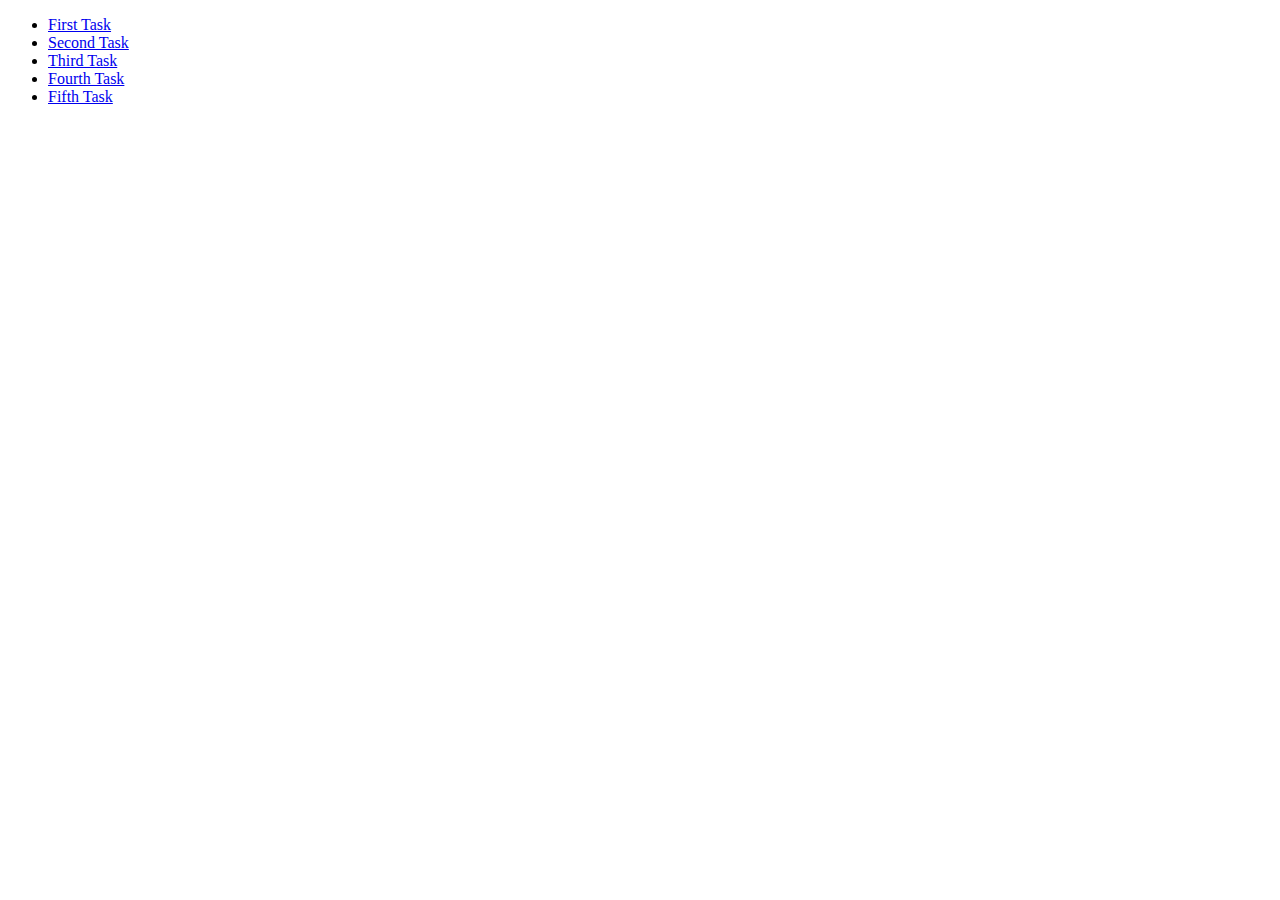
<file: 27.06.2025/index.html>
<!DOCTYPE html>
<html lang="en">
<head>
 <meta charset="UTF-8">
 <meta name="viewport" content="width=device-width, initial-scale=1.0">
 <title>Document</title>
</head>
<body>
 <ul>
  <li><a href="First Task/index.html" target="_blank">
  First Task
</a></li>
  <li><a href="Second Task/index.html" target="_blank">
 Second Task
</a></li>
  <li><a href="Third Task/index.html" target="_blank">
 Third Task
</a></li>
  <li><a href="Fourth Task/index.html" target="_blank">
 Fourth Task
</a></li>
  <li><a href="Fifth Task/index.html" target="_blank"> 
 Fifth Task
</a></li>
 </ul>




</body>
</html>
</file>
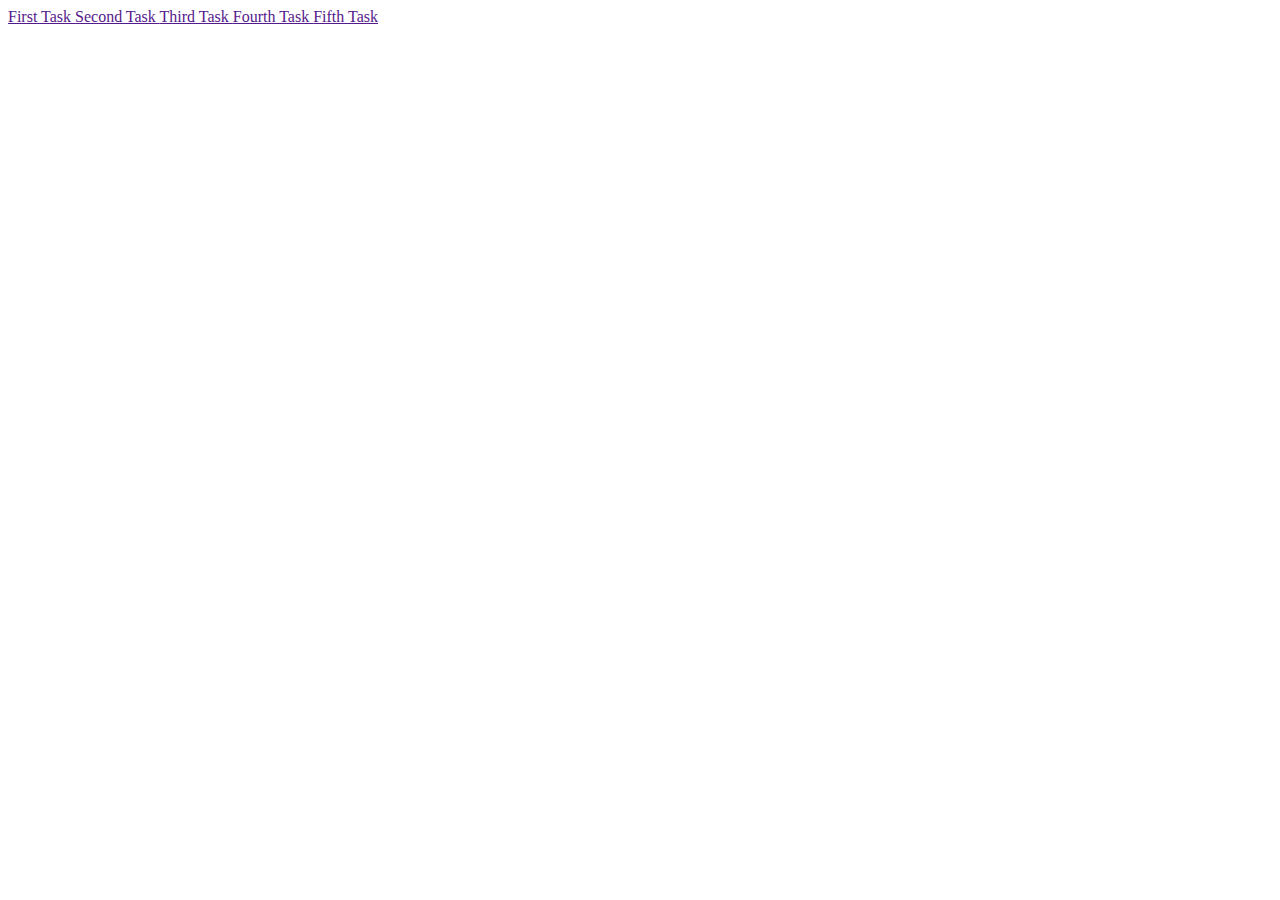
<file: Intro/index.html>
<!DOCTYPE html>
<html lang="en">
<head>
 <meta charset="UTF-8">
 <meta name="viewport" content="width=device-width, initial-scale=1.0">
 <title>Document</title>
</head>
<body>
 <a href="">
  First Task
</a>
<a href="">
 Second Task
</a>
<a href="">
 Third Task
</a>
<a href="">
 Fourth Task
</a>
<a href=""> 
 Fifth Task
</a>
</body>
</html>
</file>
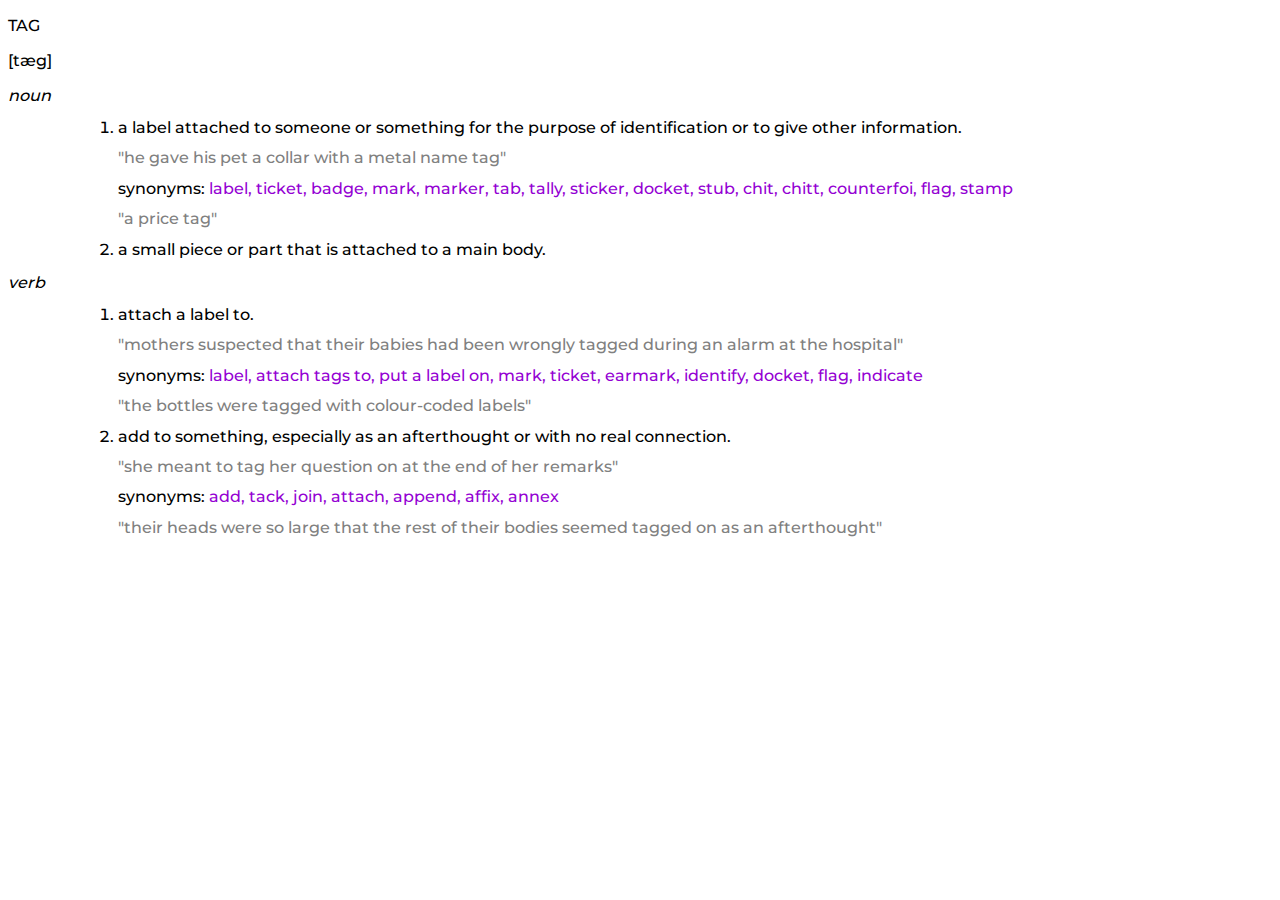
<file: 27.06.2025/Fifth Task/index.html>
<!DOCTYPE html>
<html lang="en">

<head>
    <meta charset="UTF-8">
    <meta name="viewport" content="width=device-width, initial-scale=1.0">
    <title>Fifth Task</title>
    <link rel="stylesheet" href="main.css">
</head>

<body>
    <p>Tag</p>
    <p>[tæg]</p>
    <p><i>noun</i></p>
    <ol>
        <li>
            a label attached to someone or something for the purpose of identification or to give other information.
            <p class="grey-txt">
                "he gave his pet a collar with a metal name tag"
            </p>
            <p>
                synonyms: <span class="violet-txt">
                    label, ticket, badge, mark, marker, tab, tally, sticker, docket, stub, chit, chitt,
                counterfoi, flag, stamp
                </span>
                </p>
                <p class="grey-txt">"a price tag"</p>
                
                
                
            
        </li>
        <li>
            a small piece or part that is attached to a main body.
        </li>
    </ol>
    <p><i>verb</i></p>
    <ol>
        <li>
            attach a label to.
            <p class="grey-txt">
                "mothers suspected that their babies had been wrongly tagged during an alarm at the hospital"
            </p>
            <p>
                synonyms: <span class="violet-txt">label, attach tags to, put a label on, mark, ticket, earmark, identify, docket, flag, indicate</span>
            </p>
            <p class="grey-txt">
                "the bottles were tagged with colour-coded labels"
            </p>
        </li>
        <li>
            add to something, especially as an afterthought or with no real connection.
            <p class="grey-txt">
                "she meant to tag her question on at the end of her remarks"
            </p>
            <p>
                synonyms: <span class="violet-txt">add, tack, join, attach, append, affix, annex</span>
            </p>
            <p class="grey-txt">
                "their heads were so large that the rest of their bodies seemed tagged on as an afterthought"
            </p>
        </li>
    </ol>
</body>

</html>
</file>
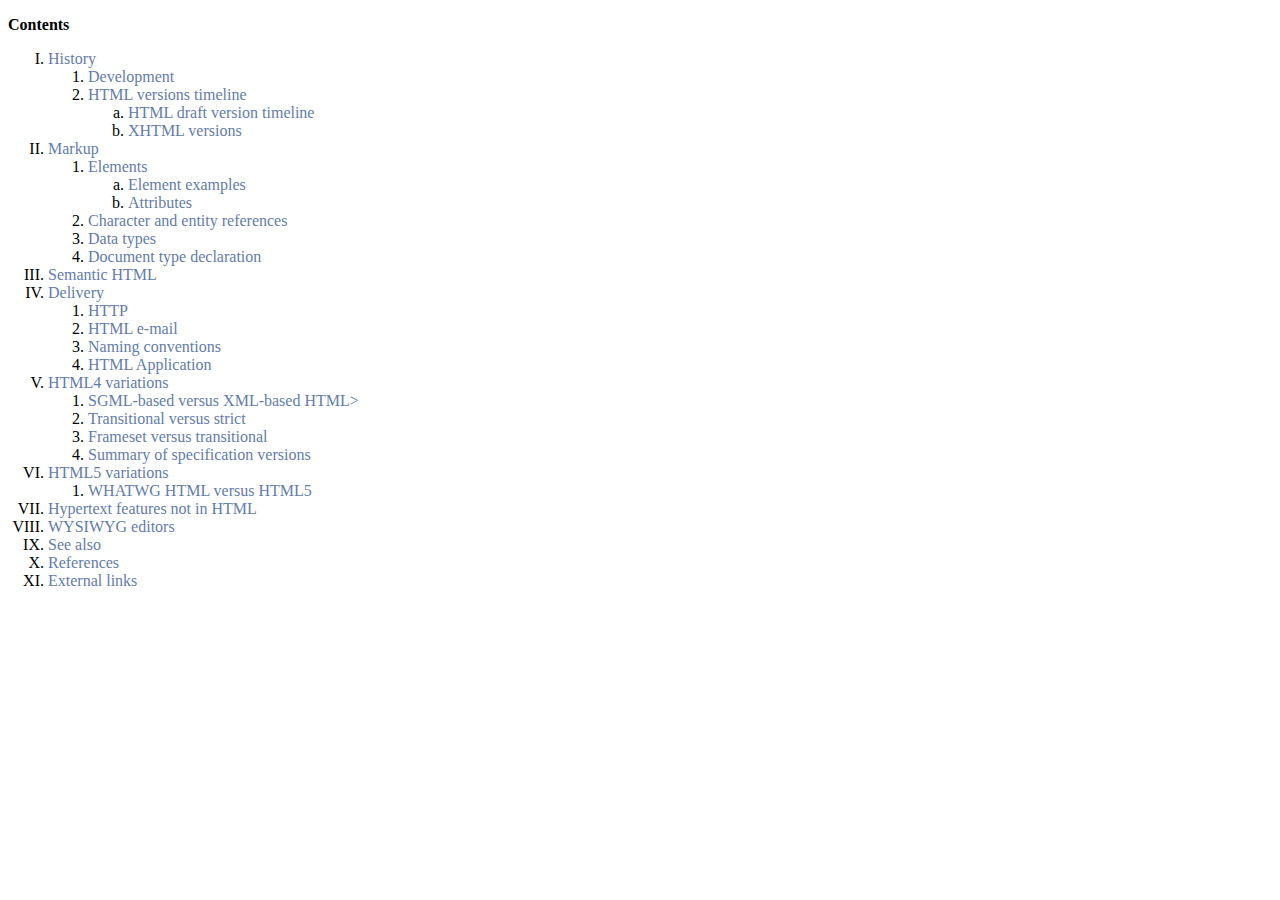
<file: 27.06.2025/First Task/index.html>
<!DOCTYPE html>
<html lang="en">
<head>
 <meta charset="UTF-8">
 <meta name="viewport" content="width=device-width, initial-scale=1.0">
 <title>First Task</title>
 <link rel="stylesheet" href="main.css">
</head>
<body>
 <p>Contents</p>
 <ol type="I">
  <li><span>History</span>
   <ol type="1">
    <li><span>Development</span></li>
    <li><span>HTML versions timeline</span>
     <ol type="a">
     <li><span>HTML draft version timeline</span></li>
     <li><span>XHTML versions</span></li>
    </ol>
   </li>
   </ol>
  </li>
  <li><span>Markup</span>
   <ol type="1">
   <li><span>Elements</span>
    <ol type="a">
     <li><span>Element examples</span></li>
     <li><span>Attributes</span></li>
    </ol>
    </li>
   <li><span>Character and entity references</span></li>
   <li><span>Data types</span></li>
   <li><span>Document type declaration</span></li>
  </ol>
  </li>
  <li><span>Semantic HTML</span></li>
  <li><span>Delivery</span>
   <ol type="1">
    <li><span>HTTP</span></li>
    <li><span>HTML e-mail</span></li>
    <li><span>Naming conventions</span></li>
    <li><span>HTML Application</span></li>
   </ol>
  </li>
  <li><span>HTML4 variations</span>
   <ol type="1">
    <li><span>SGML-based versus XML-based HTML></span></li>
    <li><span>Transitional versus strict</span></li>
    <li><span>Frameset versus transitional</span></li>
    <li><span>Summary of specification versions</span></li>
   </ol>
  </li>
  <li><span>HTML5 variations</span>
   <ol type="1">
    <li><span>WHATWG HTML versus HTML5</span></li>
   </ol>
  </li>
  <li><span>Hypertext features not in HTML</span></li>
  <li><span>WYSIWYG editors</span></li>
  <li><span>See also</span></li>
  <li><span>References</span></li>
  <li><span>External links</span></li>
 </ol>
</body>
</html>
</file>
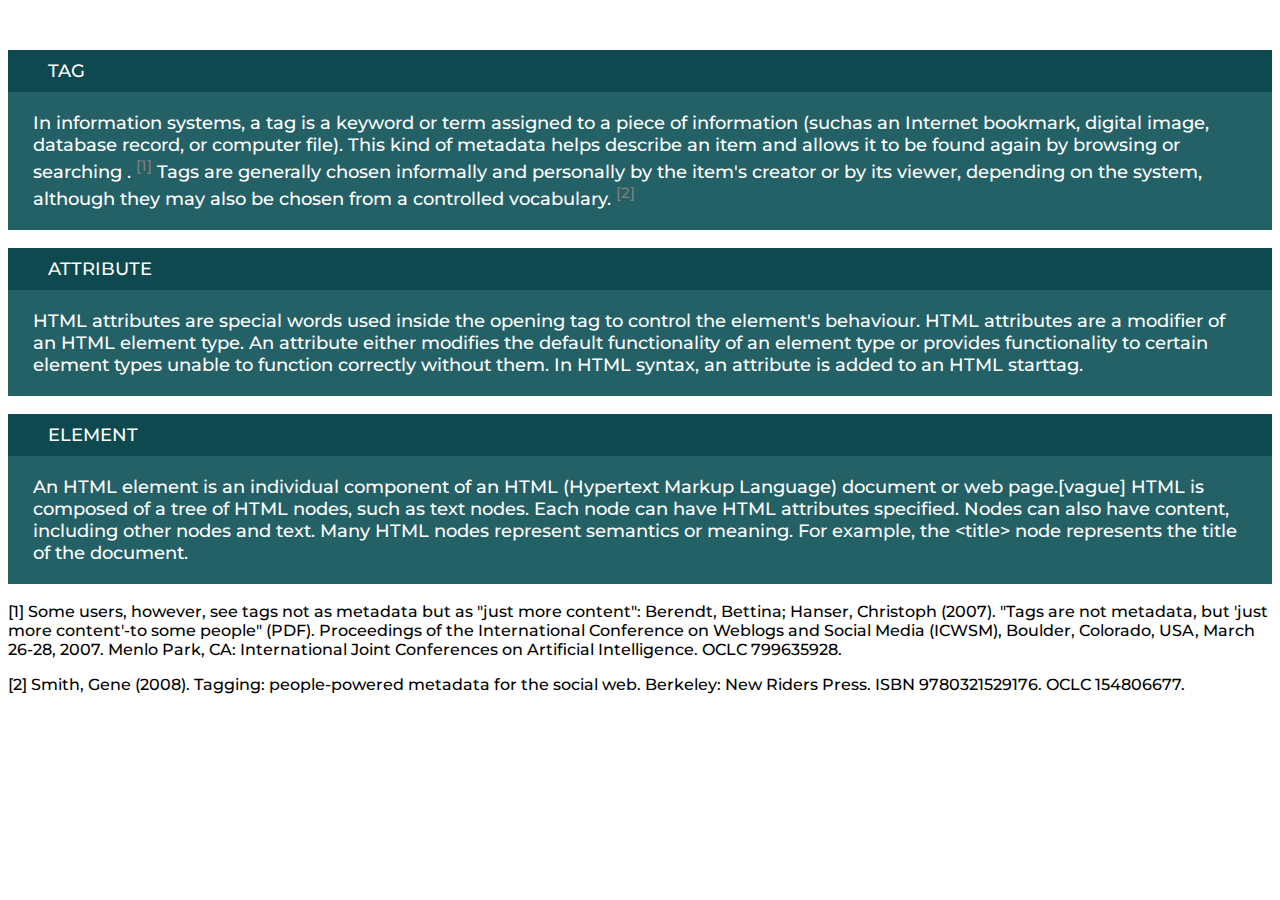
<file: 27.06.2025/Fourth Task/index.html>
<!DOCTYPE html>
<html lang="en">
<head>
 <meta charset="UTF-8">
 <meta name="viewport" content="width=device-width, initial-scale=1.0">
 <title>Document</title>
 <link rel="stylesheet" href="main.css">
</head>
<body>
 <ul>
  <li> <p>Tag</p>
   <p class="paragraph">In information systems, a tag is a keyword or term assigned to a piece of information (suchas an Internet bookmark,
   digital
   image, database record, or computer file). This kind of metadata helps describe an item and allows it to be found again
   by
   browsing or searching . <sup>[1]</sup> Tags are generally chosen informally and personally by the item's creator or by its viewer,
   depending on the system, although they may also be chosen from a controlled vocabulary. <sup>[2]</sup> </p></li>
  
  <li> <p>Attribute</p>
   <p class="paragraph">HTML attributes are special words used inside the opening tag to control the element's behaviour. HTML attributes are a
   modifier of an HTML element type. An attribute either modifies the default functionality of an element type or provides
   functionality to certain element types unable to function correctly without them. In HTML syntax, an attribute is added
   to
   an HTML starttag.</p></li>
 
  <li>
   <p>
    Element
   </p>
   <p class="paragraph">An HTML element is an individual component of an HTML (Hypertext Markup Language) document or web page.[vague]
   HTML is composed of a tree of HTML nodes, such as text nodes. Each node can have HTML attributes specified. Nodes can
   also have content, including other nodes and text. Many HTML nodes represent semantics or meaning. For example, the
   &lt;title&gt; node represents the title of the document.</p></li>
  <p>[1] Some users, however, see tags not as metadata but as "just more content": Berendt, Bettina; Hanser, Christoph
  (2007). "Tags are not metadata, but 'just more content'-to
  some people" (PDF). Proceedings of the International Conference on Weblogs and Social Media (ICWSM), Boulder, Colorado,
  USA, March 26-28, 2007. Menlo Park, CA:
  International Joint Conferences on Artificial Intelligence. OCLC 799635928.</p>
  <p>[2] Smith, Gene (2008). Tagging: people-powered metadata for the social web. Berkeley: New Riders Press. ISBN
  9780321529176. OCLC 154806677.</p>
 </ul>
</body>
</html>
</file>
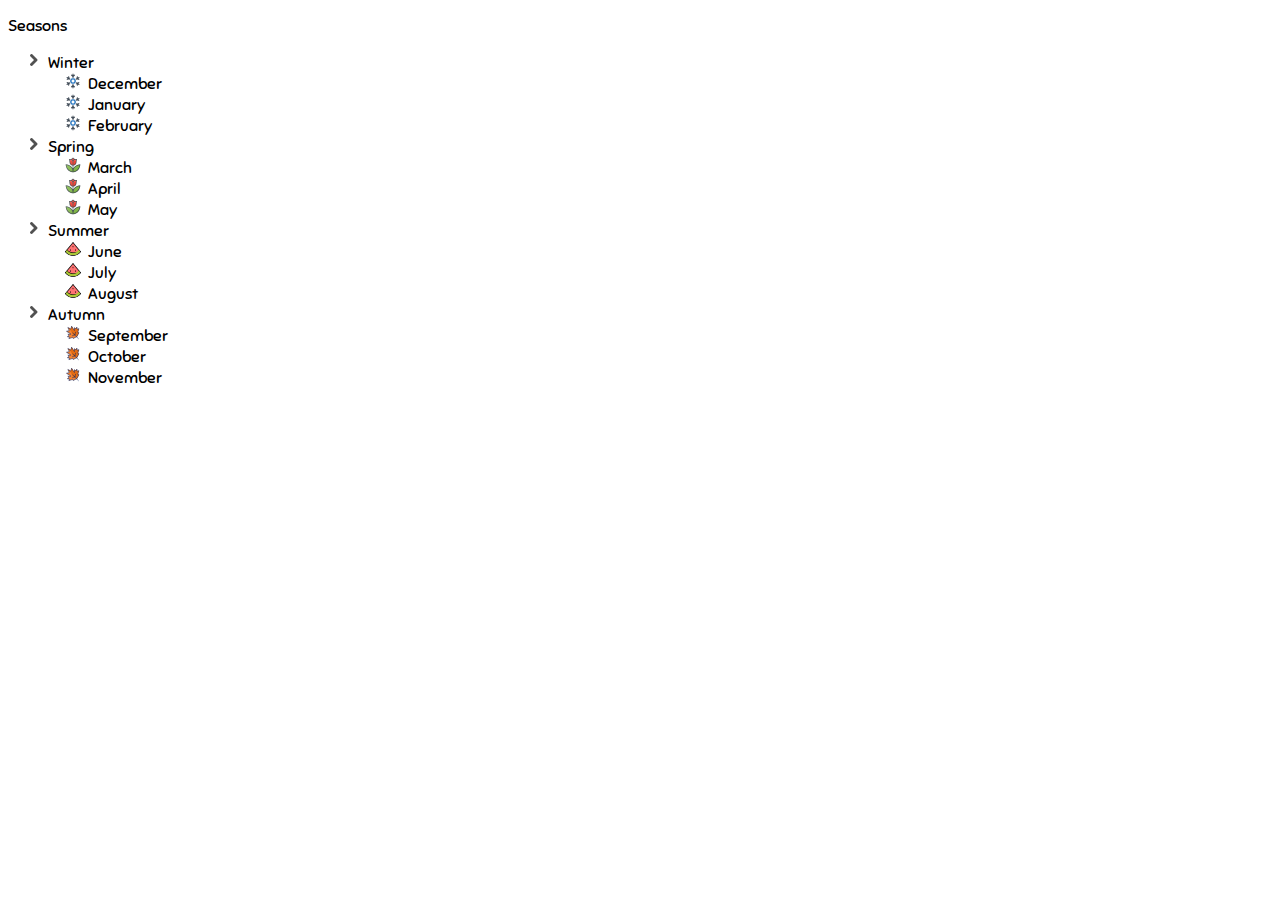
<file: 27.06.2025/Second Task/index.html>
<!DOCTYPE html>
<html lang="en">
<head>
 <meta charset="UTF-8">
 <meta name="viewport" content="width=device-width, initial-scale=1.0">
 <title>Second Task</title>
 <link rel="stylesheet" href="main.css">
 <link rel="preconnect" href="https://fonts.googleapis.com">
 <link rel="preconnect" href="https://fonts.gstatic.com" crossorigin>
 <link href="https://fonts.googleapis.com/css2?family=Sniglet:wght@400;800&display=swap" rel="stylesheet">
</head>
<body>
 <p>Seasons</p>
 <ul>
  <li>Winter
   <ul>
     <li class="winter-icon">December</li>
     <li class="winter-icon">January</li>
     <li class="winter-icon">February</li>
    
    </ul>
  </li>
  <li>Spring
   <ul>
    <li class="spring-icon">March</li>
    <li class="spring-icon">April</li>
    <li class="spring-icon">May</li>
   </ul>
  </li>
  <li >Summer
   <ul>
    <li class="summer-icon">June</li>
    <li class="summer-icon">July</li>
    <li class="summer-icon">August</li>
   </ul>
  </li>
  <li >Autumn
   <ul>
    <li class="autumn-icon">September</li>
    <li class="autumn-icon">October</li>
    <li class="autumn-icon">November</li>
   </ul>
  </li>
 </ul>
</body>
</html>
</file>
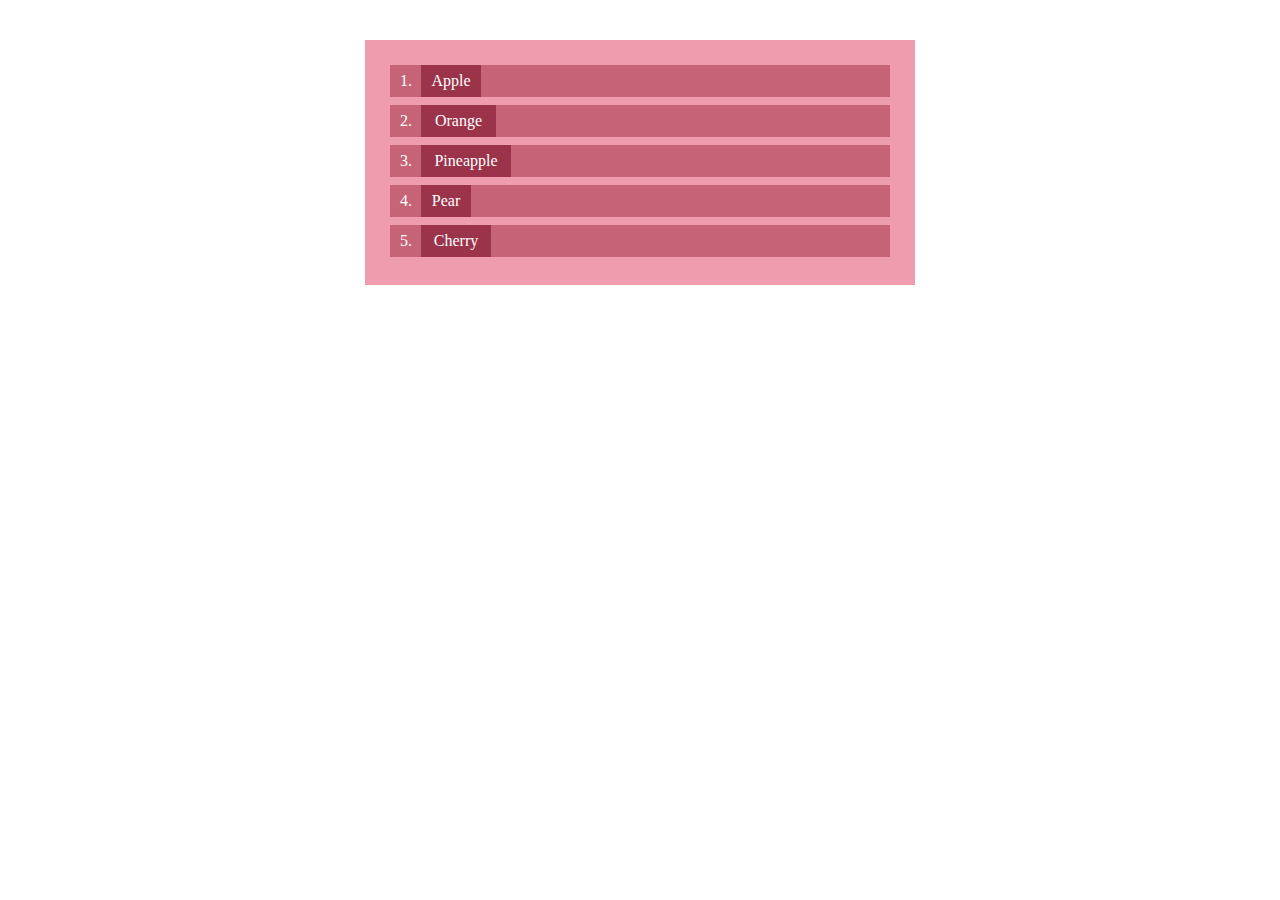
<file: 27.06.2025/Third Task/index.html>
<!DOCTYPE html>
<html lang="en">
<head>
 <meta charset="UTF-8">
 <meta name="viewport" content="width=device-width, initial-scale=1.0">
 <title>Third Task</title>
 <link rel="stylesheet" href="main.css">
</head>
<body>
 <ol>
  <li><p id="apple">Apple</p></li>
  <li><p id="orange">Orange</p></li>
  <li><p id="pineapple">Pineapple</p></li>
  <li><p>Pear</p></li>
  <li><p id="cherry">Cherry</p></li>
  
 </ol>

</body>
</html>
</file>
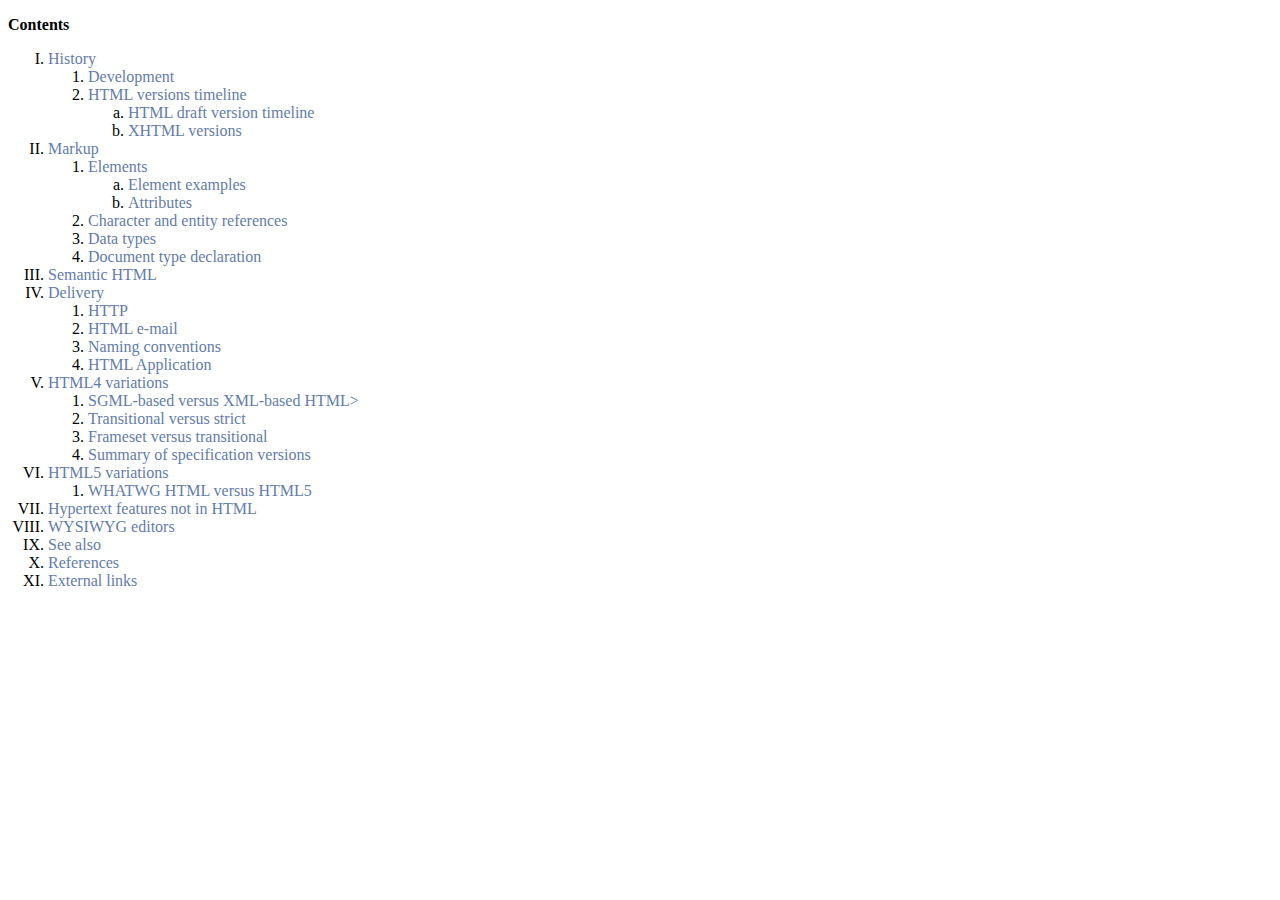
<file: Intro/First Task/index.html>
<!DOCTYPE html>
<html lang="en">
<head>
 <meta charset="UTF-8">
 <meta name="viewport" content="width=device-width, initial-scale=1.0">
 <title>First Task</title>
 <link rel="stylesheet" href="/Intro/First Task/main.css">
</head>
<body>
 <p>Contents</p>
 <ol type="I">
  <li><span>History</span>
   <ol type="1">
    <li><span>Development</span></li>
    <li><span>HTML versions timeline</span>
     <ol type="a">
     <li><span>HTML draft version timeline</span></li>
     <li><span>XHTML versions</span></li>
    </ol>
   </li>
   </ol>
  </li>
  <li><span>Markup</span>
   <ol type="1">
   <li><span>Elements</span>
    <ol type="a">
     <li><span>Element examples</span></li>
     <li><span>Attributes</span></li>
    </ol>
    </li>
   <li><span>Character and entity references</span></li>
   <li><span>Data types</span></li>
   <li><span>Document type declaration</span></li>
  </ol>
  </li>
  <li><span>Semantic HTML</span></li>
  <li><span>Delivery</span>
   <ol type="1">
    <li><span>HTTP</span></li>
    <li><span>HTML e-mail</span></li>
    <li><span>Naming conventions</span></li>
    <li><span>HTML Application</span></li>
   </ol>
  </li>
  <li><span>HTML4 variations</span>
   <ol type="1">
    <li><span>SGML-based versus XML-based HTML></span></li>
    <li><span>Transitional versus strict</span></li>
    <li><span>Frameset versus transitional</span></li>
    <li><span>Summary of specification versions</span></li>
   </ol>
  </li>
  <li><span>HTML5 variations</span>
   <ol type="1">
    <li><span>WHATWG HTML versus HTML5</span></li>
   </ol>
  </li>
  <li><span>Hypertext features not in HTML</span></li>
  <li><span>WYSIWYG editors</span></li>
  <li><span>See also</span></li>
  <li><span>References</span></li>
  <li><span>External links</span></li>
 </ol>
</body>
</html>
</file>
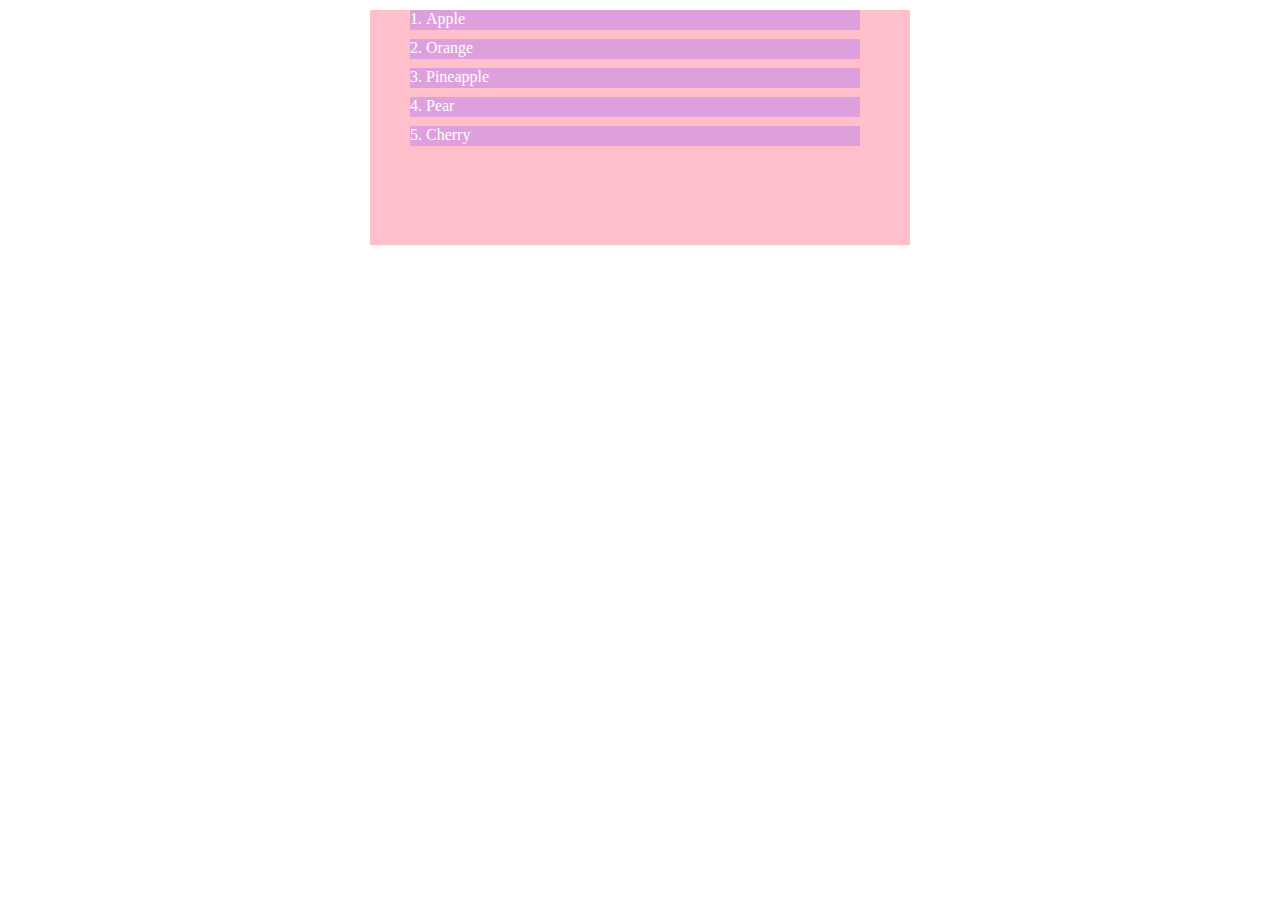
<file: Intro/Third Task/index.html>
<!DOCTYPE html>
<html lang="en">
<head>
 <meta charset="UTF-8">
 <meta name="viewport" content="width=device-width, initial-scale=1.0">
 <title>Document</title>
 <link rel="stylesheet" href="./main.css">
</head>
<body>
 <ol>
  <li>
   1. <div><span>Apple</span></div>
  </li>
  <li>
   2. <span>Orange</span>
  </li>
  <li>
   3. <span>Pineapple</span>
  </li>
  <li>
   4. <span>Pear</span>
  </li>
  <li>
   5. <span>Cherry</span>
  </li>
 </ol>
</body>
</html>
</file>
<file: 27.06.2025/Fifth Task/main.css>
@font-face {
    font-family: Montserrat;
    src: url(../../Fonts/static/Montserrat-Medium.ttf);
}

* {
    font-family: Montserrat;
}

body > p:first-child {
    text-transform: uppercase;
}

li {
    margin-left: 70px;
}

.grey-txt {
    color: grey;
}

.violet-txt {
    color: darkviolet;
}

li {
    line-height: 0.9em;
}
</file>
<file: 27.06.2025/First Task/main.css>
span {
 color: #637caa;
 }

 p {
  font-weight: bold;
 }
</file>
<file: 27.06.2025/Fourth Task/main.css>
sup {
 color: grey;
}

@font-face {
 font-family: Montserrat;
 src: url(../../Fonts/static/Montserrat-Medium.ttf);
}

* {
 font-family: Montserrat;
 box-sizing: border-box;
}

li > p:first-child {
 text-transform: uppercase;
 padding: 10px 0px 10px 40px;
 margin-bottom: 0px;
 background-color: #0e494f;
}

li p {
 font-size: 18px;
 color: white;
}

.paragraph {
 background-color: #246166;
 margin-top: 0px;
 padding: 20px 25px;
}

ul {
 margin: 50px auto;
 padding-inline-start: 0px;
 
}
</file>
<file: 27.06.2025/Second Task/main.css>
* {
 font-family: Sniglet, sans-serif;
 
 }

li {
 list-style-image: url('./icons/arrow.png');
}

.winter-icon {
 list-style-image: url('./icons/winter.png');
}

.autumn-icon {
 list-style-image: url('./icons/autumn.png');
}

.spring-icon {
 list-style-image: url('./icons/spring.png');
}

.summer-icon {
 list-style-image: url('./icons/summer.png');
}
</file>
<file: 27.06.2025/Third Task/main.css>
ol {
    background-color: #ef9cae;
    width: 550px;
    height: 245px;
    margin: 0 auto;
    padding-inline-start: 0px;
    padding-top: 17px;
}


li {
    color: white;
    background-color: #c66377;
    list-style-position: inside;
    width: 500px;
    margin: 8px auto;
    line-height: 2rem;
    padding-left: 10px;
}

* {
    box-sizing: border-box;
    margin: 0;
}

p {
    display: inline-block;
    width: 50px;
    height: 32px;
    background-color: #9b334a;
    text-align: center;
    margin-left: 5px;
}

body {
    margin-top: 40px;
}

#apple {
    width: 60px;
}

#orange {
    width: 75px;
}

#pineapple {
    width: 90px;
}

#cherry {
    width: 70px;
}
</file>
<file: Intro/First Task/main.css>
span {
 color: #637caa;
 }

 p {
  font-weight: bold;
 }
</file>
<file: Intro/Third Task/main.css>
ol {
 width: 500px;
 background-color: pink;
 margin: 10px auto;
 height: 235px;
 
 list-style-type: none;
}

li {
 color: white;
 width: 90%;
 background-color: plum;
 margin: 9px 0px;
 
 height: 20px;
 
}

p {
 height: 40px;
 width: 20px;
 display: inline-block;
 background-color: darkmagenta;
}

div {
 display: inline-block;
 height: 40px;
}
</file>
